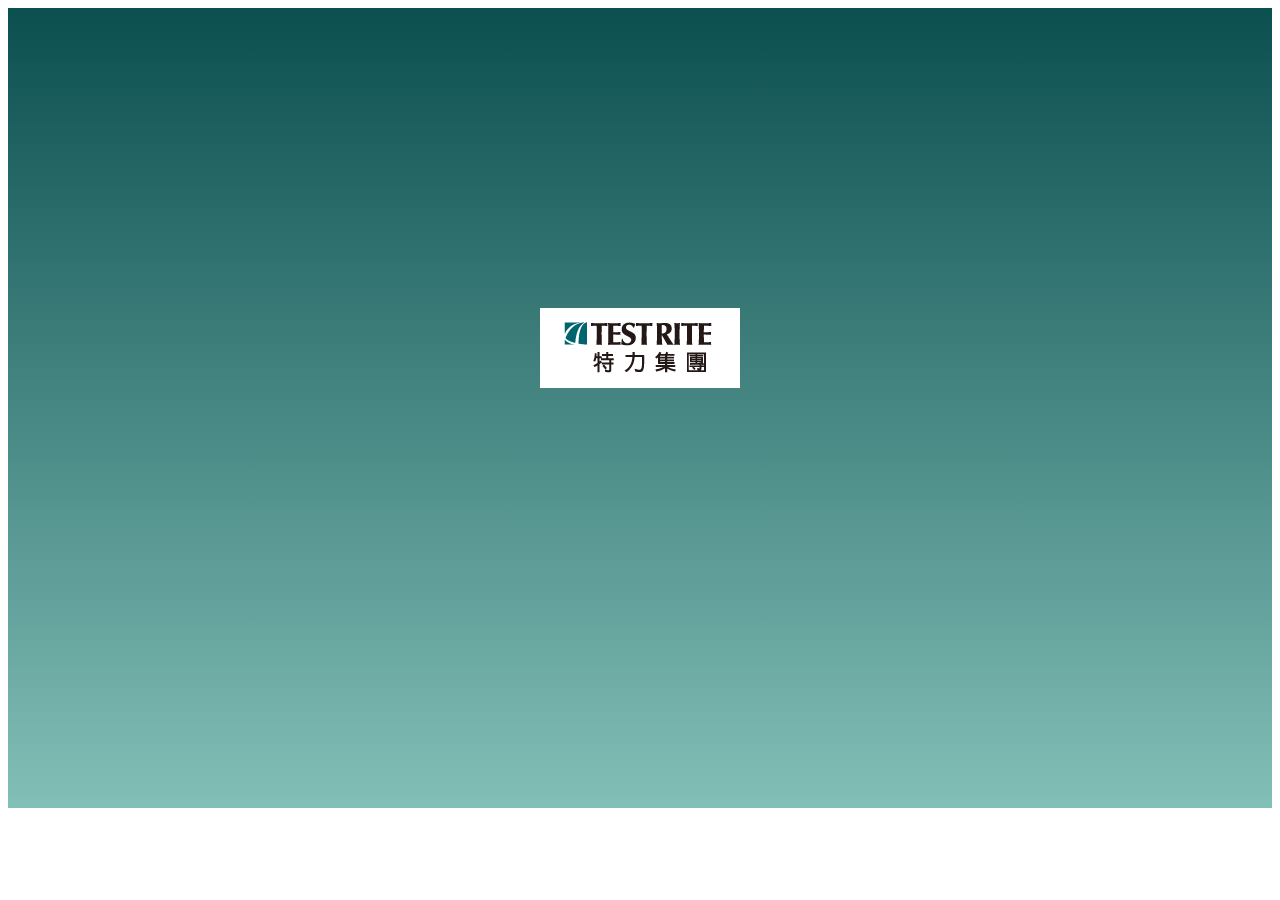
<file: www/splash.html>
<!DOCTYPE html>
<html>
  <head>
  	<link href="css/style.css" rel="stylesheet">
  </head>
  <body >
    <div class="tr-background">
    	<img src="img/img-logo.png" class="logo">
    </div>
  </body>
</html>
</file>
<file: www/css/style.css>
/* Empty. Add your own CSS if you like */
.textAlignCenter{
	text-align: center;
}

.tr-background{
	margin: 0px;
	height: 800px;
	background: -webkit-linear-gradient(top, #0b4f4f 0%,#82bfb7 100%); /* Chrome10+,Safari5.1+ */
	text-align: center;
}


.logo{
	margin-top: 300px;
}
</file>
